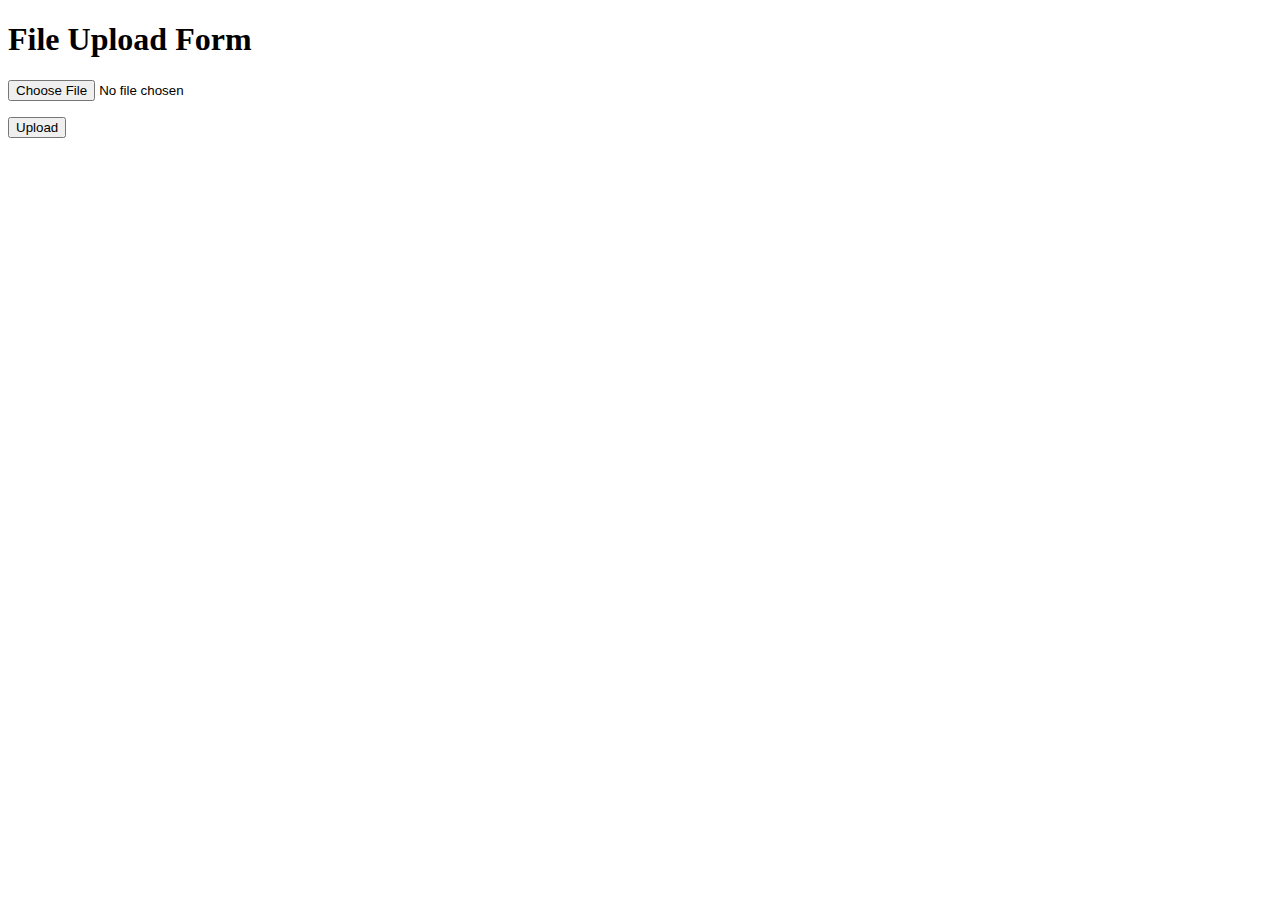
<file: Frontend/index.html>
<!DOCTYPE html>
<html lang="en">
<head>
    <meta charset="UTF-8">
    <meta http-equiv="X-UA-Compatible" content="IE=edge">
    <meta name="viewport" content="width=device-width, initial-scale=1.0">
    <title>IDG2001 Assignment 1</title>
</head>
<body>
    <h1>File Upload Form</h1>
	<form method="POST" action="http://localhost:3000/contacts" enctype="multipart/form-data">
		<p><input type="file" name="file" id="file"></p>
		<p><input type="submit" value="Upload" onclick="uploadFile()"></p>
	</form>

<!-- <script src="./form.js"></script> -->
</body>
</html>
</file>
